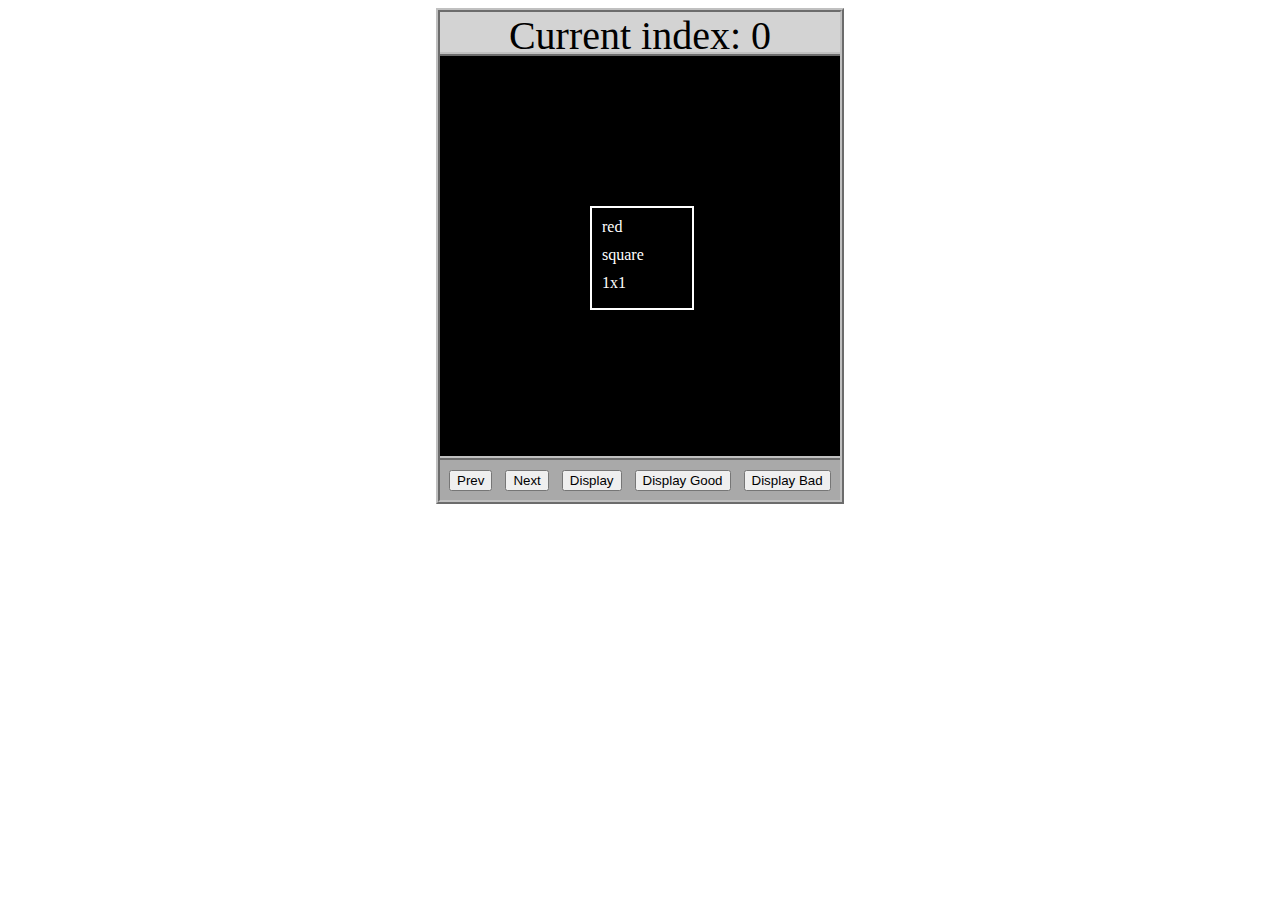
<file: asd-projects/data-shapes/index.html>
<!DOCTYPE html>
<html>
  <head>
    <meta charset="utf-8" />
    <meta name="viewport" content="width=device-width" />
    <title>Data Shapes</title>
    <link rel="stylesheet" href="index.css" />
    <script src="https://code.jquery.com/jquery-3.1.0.js"></script>
    <script src="index.js"></script>
  </head>
  <body>
    <div id="board">
      <div id="info-bar">Current index: 0</div>
      <div id="shape-container">
        <div id="shape"></div>
      </div>
      <div id="button-box">
        <button id="cycle-left">Prev</button>
        <button id="cycle-right">Next</button>
        <button id="execute1">Display</button>
        <button id="execute2">Display Good</button>
        <button id="execute3">Display Bad</button>
      </div>
    </div>
  </body>
</html>
</file>
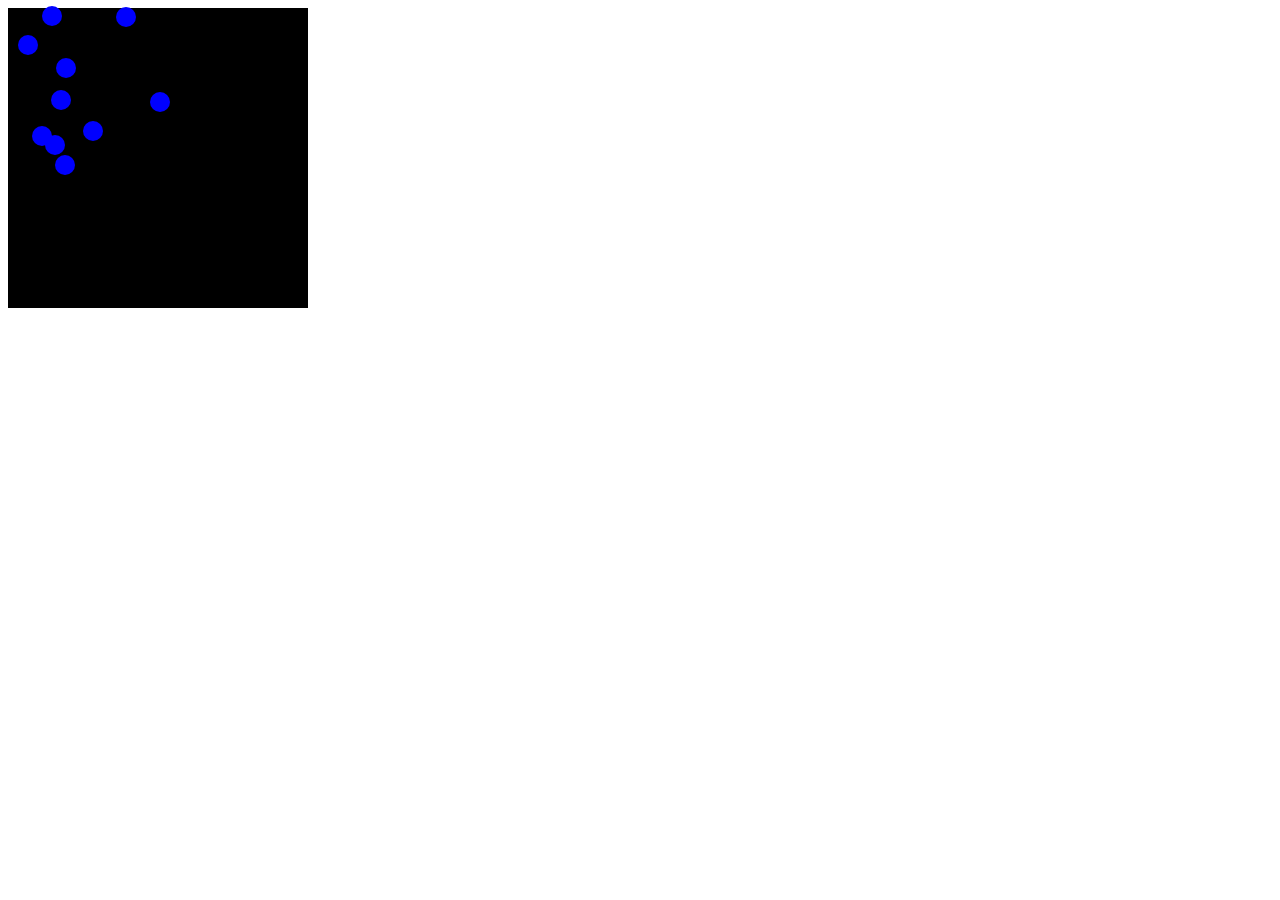
<file: asd-projects/debugging-exercise/index.html>
<!DOCTYPE html>
<html>
<head>
    <meta charset="utf-8">
    <meta name="viewport" content="width=device-width">
    <title>Debugger Exercise</title>
    <link rel="stylesheet" href="index.css">
    <script src="https://code.jquery.com/jquery-3.1.0.js"></script>
    <script src="index.js"></script>
</head>
<body>
    <div id="board">

    </div>
</body>
</html>
</file>
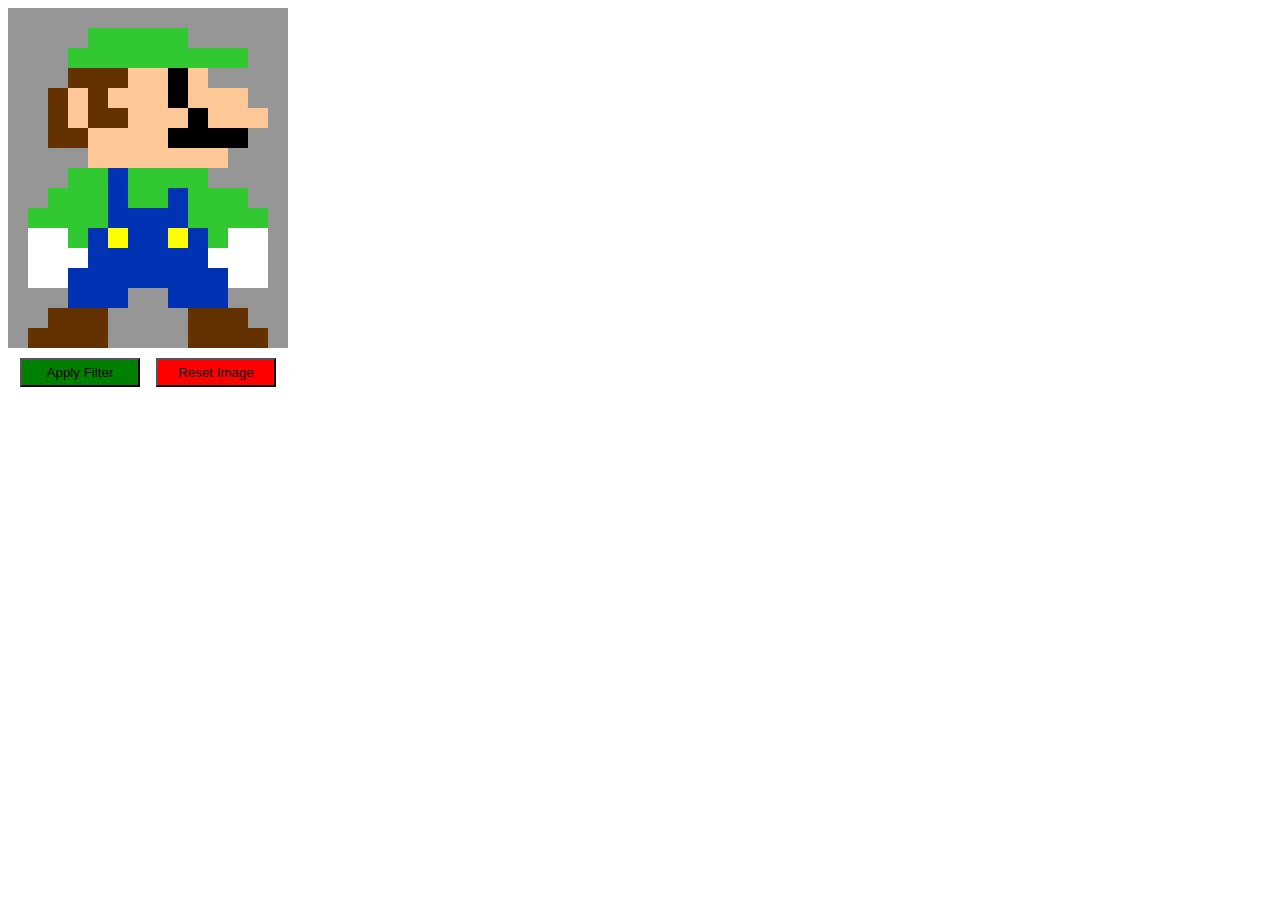
<file: asd-projects/image-filtering/index.html>
<!DOCTYPE html>
<html>
  <head>
    <script src="https://code.jquery.com/jquery-3.1.0.js"></script>
    <meta charset="utf-8" />
    <meta name="viewport" content="width=device-width" />
    <link rel="stylesheet" href="index.css" />
    <script src="image.js"></script>
    <script src="index.js"></script>
    <title>Image Filtering</title>
  </head>
  <body>
    <div id="display"></div>
    <div id="button-box">
      <button id="apply">Apply Filter</button>
      <button id="reset">Reset Image</button>
    </div>
  </body>
</html>
</file>
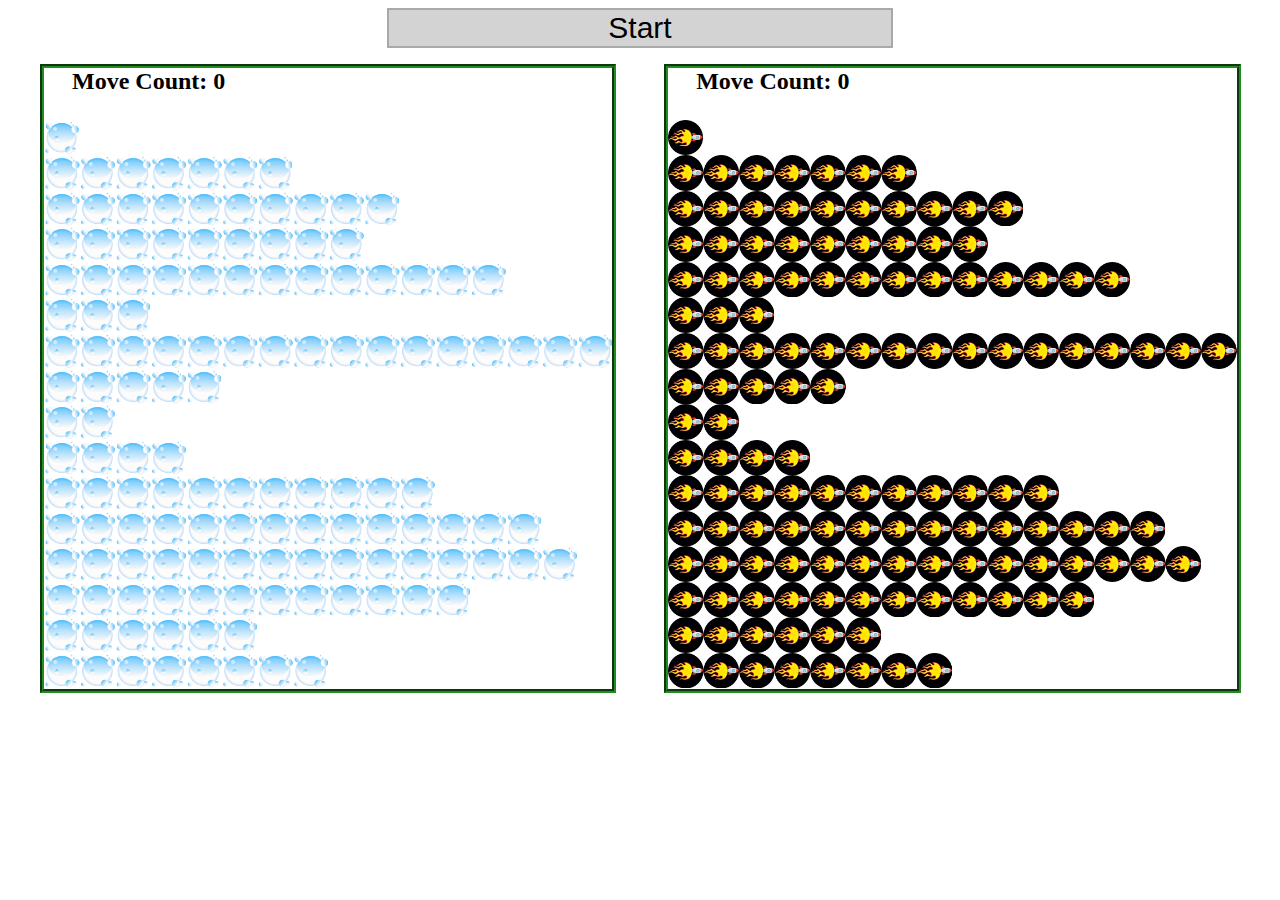
<file: asd-projects/sorting-exercise/index.html>
<!DOCTYPE html>
<html>
<head>
    <script src="https://code.jquery.com/jquery-3.1.0.js"></script>    
    <meta charset="utf-8">
    <meta name="viewport" content="width=device-width">
    <link rel="stylesheet" href="index.css">
    <script src="setup.js"></script>
    <script src="index.js"></script>
    <script src="run.js"></script>
    <title>Sorting</title>
</head>
<body>
    <div id="fullContainer">
        <div id="buttonContainer">
          <button id="goButton">Start</button>
        </div>
        <div id="sortContainer">
            <div class="subContainer" id="bubbleArea">
                <h2 id="bubbleCounter">Move Count: 0</h2>
                <div id="displayBubble">

                </div>
            </div>

            <div class="subContainer" id="quickArea">
                <h2 id="quickCounter">Move Count: 0</h2>
                <div id="displayQuick">

                </div>
            </div>
        </div>
    </div>
</body>
</html>
</file>
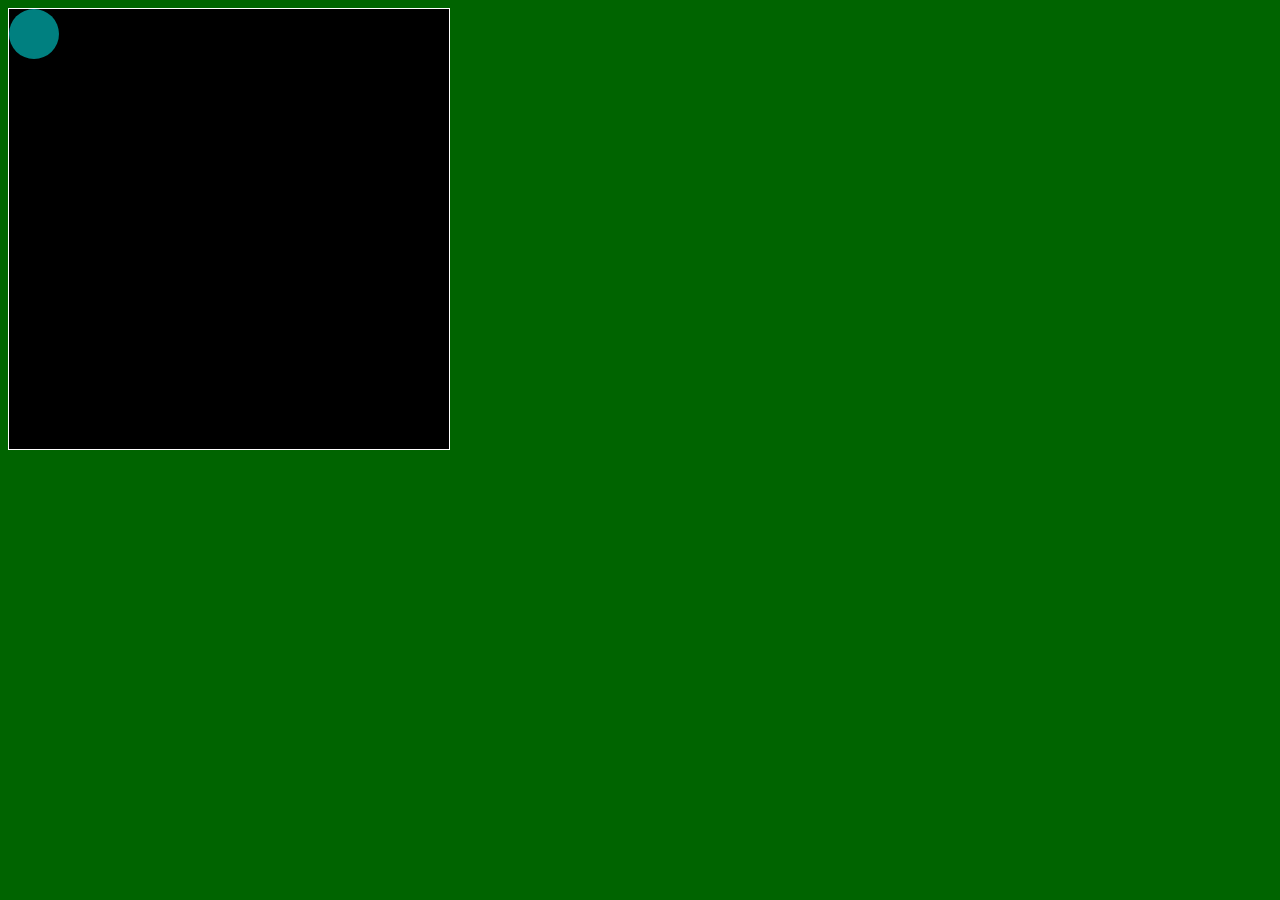
<file: asd-projects/walker/index.html>
<!DOCTYPE html>
<html>
  <head>
    <title>Title</title>
    <!-- Load CSS files -->
    <link rel="stylesheet" type="text/css" href="index.css">
    
    <!-- Load JavaScript files -->
    <script src="jquery.min.js"></script>
    <script src="index.js"></script>
  </head>
  
  <body>
    <div id='board'>
      <div id='walker'></div>
    </div>
  </body>
</html>
</file>
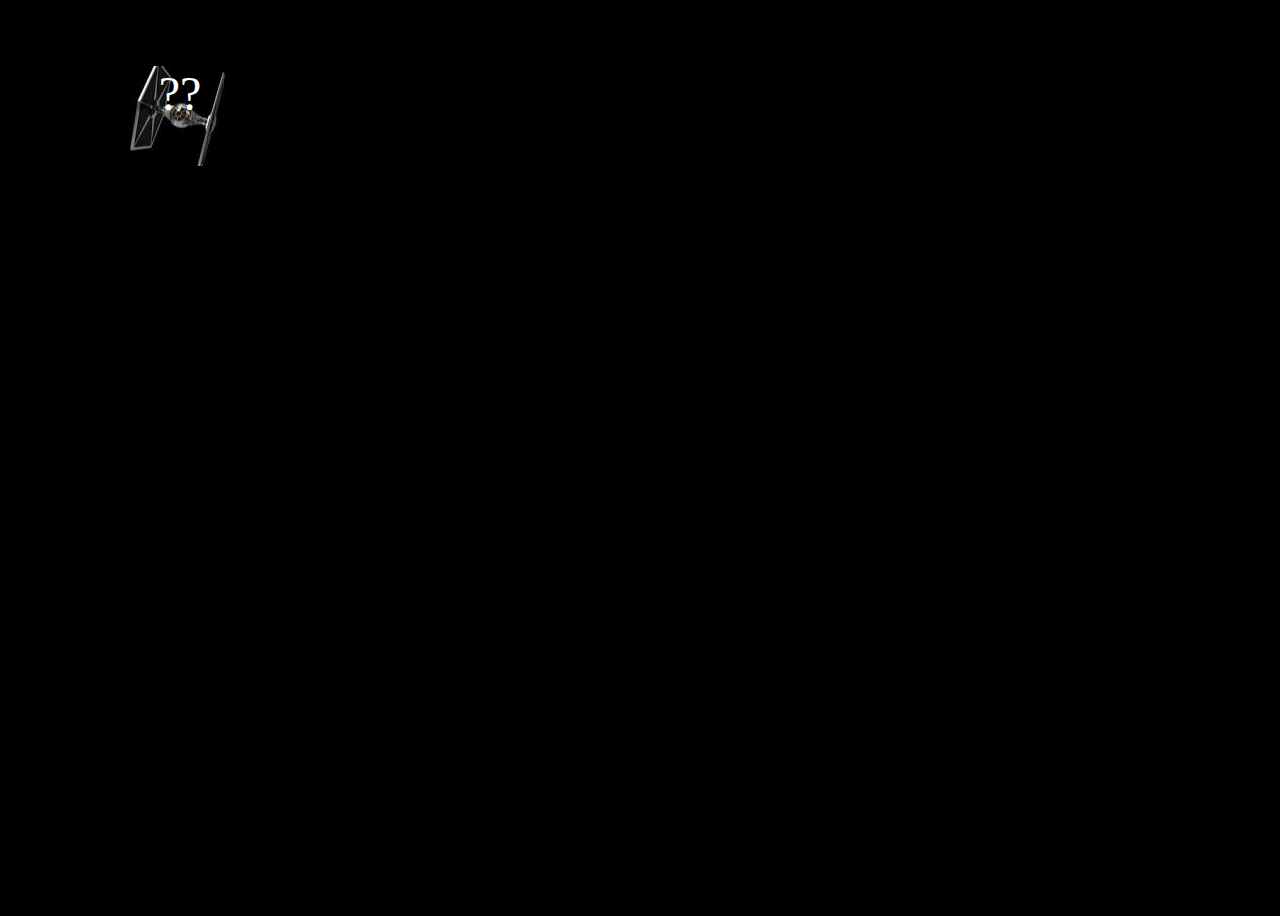
<file: projects/bouncing-box/index.html>
<!DOCTYPE html>
<html>

<head>
	<meta charset="utf-8">
	<title>Bouncing Box</title>
	<script src="jquery.min.js"></script>
	<style>
		.box {
			width: 100px;
			height: 100px;
			background-color: teal;
			font-size: 300%;
			text-align: center;
			user-select: none;
			display: block;
			position: absolute;
			top: 100px;
			left: 100px;
			/* <--- Change me! */
			right: 100px;
			bottom: 100px;
			background-image: url("images/tie4.jpeg");
			background-size: full;
			background-position: center;
		}

		.board {
			height: 100vh;
			background-color: black;
			color: white
		}
	</style>
	<!-- 	<script src="//cdnjs.cloudflare.com/ajax/libs/jquery/2.1.1/jquery.min.js"></script> -->

</head>

<body class="board" id="background">
	<!-- HTML for the box -->
	<div class="box">??</div>

	<script>
		(function () {
			'use strict'
			/* global jQuery */

			//////////////////////////////////////////////////////////////////
			/////////////////// SETUP DO NOT DELETE //////////////////////////
			//////////////////////////////////////////////////////////////////

			var box = jQuery('.box');	// reference to the HTML .box element
			var board = jQuery('.board');	// reference to the HTML .board element
			var boardWidth = board.width();	// the maximum X-Coordinate of the screen
			var boardHeight = jQuery(window).height();
			// Every 50 milliseconds, call the update Function (see below)
			setInterval(update, 50);

			// Every time the box is clicked, call the handleBoxClick Function (see below)
			box.on('click', handleBoxClick);

			// moves the Box to a new position on the screen along the X-Axis
			function moveBoxTo(newPositionX, newPositionY) {
				box.css("left", newPositionX);
				box.css("top", newPositionY);
			}

			// changes the text displayed on the Box
			function changeBoxText(newText) {
				box.text(newText);
			}

			//////////////////////////////////////////////////////////////////
			/////////////////// YOUR CODE BELOW HERE /////////////////////////
			//////////////////////////////////////////////////////////////////

			// TODO 2 - Variable declarations 

			var positionX = 0;
			var points = 0;
			var speed = 10;
			var positionY = 1;
			var speedY = 5;


			/* 
			This Function will be called 20 times/second. Each time it is called,
			it should move the Box to a new location. If the box drifts off the screen
			turn it around! 
			*/
			function update() {
				/* Your Code to Increase positionX by 10 HERE*/

				positionX = positionX + speed;
				positionY = positionY + speedY;
				moveBoxTo(positionX, positionY);
				if (positionX > boardWidth) {
					speed = -speed;

				}

				if (positionX < 0) {
					speed = -speed;

				}
				if (positionY > boardHeight) {
					speedY = -speedY;

				}
				if (positionY < 0) {
					speedY = -speedY;

				}

			}

			/* 
			This Function will be called each time the box is clicked. Each time it is called,
			it should increase the points total, increase the speed, and move the box to
			the left side of the screen.
			*/
			function handleBoxClick() {
				positionX = 0;
				positionY = 0;
				points = points + 1;
				changeBoxText(points);
				speed = speed + 3;
			}

		
		})();

	</script>
</body>

</html>
</file>
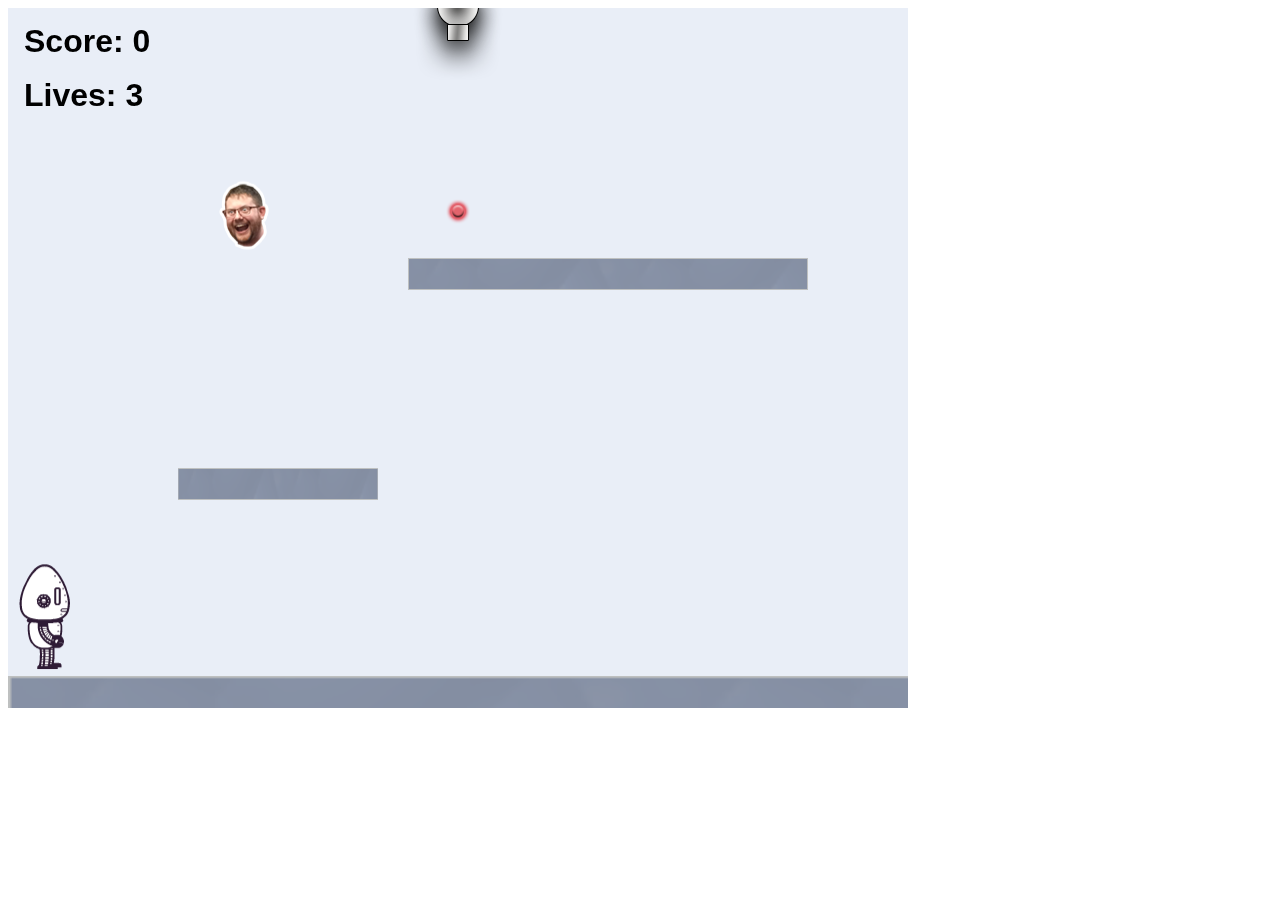
<file: projects/platformer/index.html>
<!DOCTYPE html>
<html>
    <head>
        <title>Platformer</title>
        <script src="lib/jquery.min.js"></script>
        <script src="lib/phaser.min.js"></script>
        <script src="js/factory/game.js"></script>
        <script src="js/factory/preload.js"></script>
        <script src="js/factory/platform.js"></script>
        <script src="js/factory/collectable.js"></script>
        <script src="js/factory/cannon.js"></script>
        <script src="js/factory/player.js"></script>
        <script src="js/controller/player-manager.js"></script>
        <script src="js/init/platform.js"></script>
        <script src="js/init/collectable.js"></script>
        <script src="js/init/cannon.js"></script>
        <script src="js/init/player.js"></script>
    </head>
    <body>
        <script src="js/index.js"></script>
    </body>
</html>
</file>
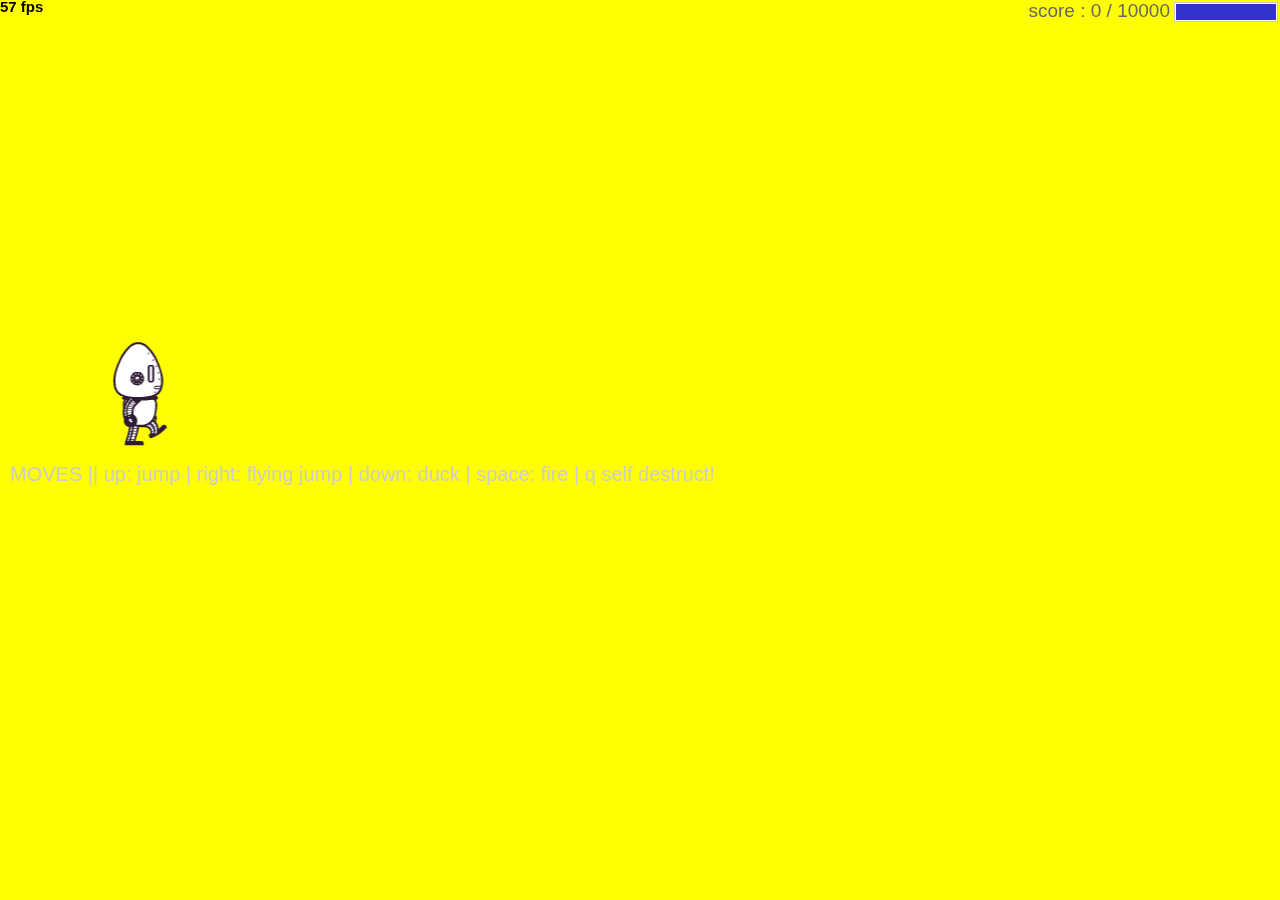
<file: projects/runtime/index.html>
<!DOCTYPE html>
<html>
  <head>
    <meta charset="utf-8" />

    <title>Operation Spark || Runtime!</title>
    <meta name="description" content="Operation Spark Motion Poem" />
    <meta name="author" content="operationspark.org" />
    <meta name="viewport" content="width=device-width, initial-scale=1.0" />

    <link href="css/bootstrap.min.css" rel="stylesheet" media="screen" />
    <link href="css/style.css" rel="stylesheet" />

    <!-- all core CreateJS and 3rd party libraries are listed here: -->
    <script src="bower_components/lodash/lodash.min.js"></script>
    <script src="bower_components/bluebird/js/browser/bluebird.min.js"></script>
    <script src="js/lib/proton-1.0.0.min.js"></script>
    <script src="bower_components/easeljs/lib/easeljs-0.8.2.min.js"></script>
    <script src="bower_components/PreloadJS/lib/preloadjs-0.6.2.min.js"></script>
    <script src="bower_components/TweenJS/lib/tweenjs.min.js"></script>
    <script src="bower_components/SoundJS/lib/soundjs-0.6.2.min.js"></script>
    <script src="bower_components/opspark-draw/draw.js"></script>
    <script src="bower_components/racket/racket.js"></script>

    <!-- our app javascript code -->
    <script src="js/util/load.js"></script>
    <script src="js/util/spin.min.js"></script>
    <script src="js/util/point.js"></script>
    <script src="js/spritesheet.js"></script>
    <script src="js/world/rules.js"></script>
    <script src="js/particle/particleManager.js"></script>
    <script src="js/orb/orbManager.js"></script>
    <script src="js/projectile/projectileManager.js"></script>
    <script src="js/view/pacifier.js"></script>
    <script src="js/view/background.js"></script>
    <script src="js/view/ground.js"></script>
    <script src="js/view/hud.js"></script>
    <script src="js/player/halle.js"></script>
    <script src="js/player/playerManager.js"></script>
    <script src="js/opspark.js"></script>
    <script src="js/game.js"></script>
    <script src="js/init.js"></script>
    <script src="js/levelData.js"></script>
    <script src="js/runLevels.js"></script>

    <!--Load Additional Scripts Here-->
  </head>
  <body>
    <div id="main">
      <canvas id="canvas" width="500" height="500"></canvas>
    </div>
    <script id="index">
      (function () {
        "use strict";
        background(window);
        makeLevelData(window);
        runLevels(window);
        init(window);
      })();
    </script>
  </body>
</html>
</file>
<file: asd-projects/data-shapes/index.css>
#board {
  width: 400px;
  margin: auto;
  border: silver ridge 4px;
}

#info-bar {
  width: 400px;
  height: 40px;
  background: lightgray;
  font-size: 40px;
  text-align: center;
}

#shape-container {
  width: 400px;
  height: 400px;
  background: black;
  border-top: silver ridge 4px;
  border-bottom: silver ridge 4px;
}

#button-box {
  width: 400px;
  height: 40px;
  background: darkgray;
}

#shape {
  color: white;
  width: 100px;
  height: 100px;
  position: relative;
  top: 150px;
  left: 150px;
  border: white solid 2px;
  display: block;
}

button {
  width: auto;
  height: auto;
  margin: auto;
  margin-top: 10px;
  margin-left: 9px;
}

p {
  margin: 10px;
}
</file>
<file: asd-projects/debugging-exercise/index.css>
#board {
    background: black;
    width: 300px;
    height: 300px;
    left: 0px;
    top: 0px;
}


.circle {
    background: blue;
    width: 20px;
    height: 20px;
    border-radius: 10px;
    position: absolute;
}
</file>
<file: asd-projects/image-filtering/index.css>
.square {
  width: 20px;
  height: 20px;
  position: absolute;
}

body > div {
  position: relative;
}

#button-box {
  position: relative;
  top: 350px;
}

button {
  width: 120px;
  padding: 5px;
  margin-left: 12px;
}

#apply {
  background: green;
}

#reset {
  background: red;
}
</file>
<file: asd-projects/sorting-exercise/index.css>
#fullContainer {
    width:100%;
}
#buttonContainer {
    margin:auto;
    width: 40%;
}
#goButton {
    margin: auto;
    width: 100%;
    border: 2px darkgray double;
    background: lightgray;
    font-size: 30px;
}
#sortContainer {
    display: table;
    margin: 0 auto;
    width: 100%;
}
.subContainer {
    display: inline-block;
    width:45%;
    border: 4px forestgreen groove;
    margin-top: 1.25%;
}
#bubbleArea {
    margin-left: 2.5%;
}
#quickArea {
    margin-left: 3.75%;
}
.subContainer > h2 {
    margin-left: 5%;
    height: 32px;
    margin-top: 0;
}
.sortElement {
    background-position: center;
    background-repeat: repeat-x;
    position: absolute;
    left: 0px;
    margin: 0;
    padding: 0;
}
.subContainer > div {
    position: relative;
}
.bubbleElement {
    background: url('img/bubble.png');
    /*border: 2px aqua ridge;*/
}
.quickElement {
    background: url('img/quick.png');
    /*border: 2px firebrick ridge;*/
}
</file>
<file: asd-projects/walker/index.css>
body {
  background-color: darkgreen;
}

#board {
  width: 440px;
  height: 440px;
  border: 1px solid white;
  background-color: black;
  position: relative;
}

#walker {
  background-color: teal;
  width: 50px;
  height: 50px;
  position: absolute;
  border-radius: 50px;
/*   left: 100px; */  /* Uncomment if you want to set a "starting" position */
/*   top: 100px;  */  /* Uncomment if you want to set a "starting" position */
}
</file>
<file: projects/runtime/css/style.css>
body, html {
    width: 100%;
    height: 100%;
    margin: 0;
    padding: 0;
    overflow: hidden;
    -moz-user-select: none;
    -webkit-user-select: none;
    -ms-user-select: none;
}
canvas {
    -moz-user-select: none;
    -webkit-user-select: none;
    -ms-user-select: none;
    position:absolute;
}
</file>
